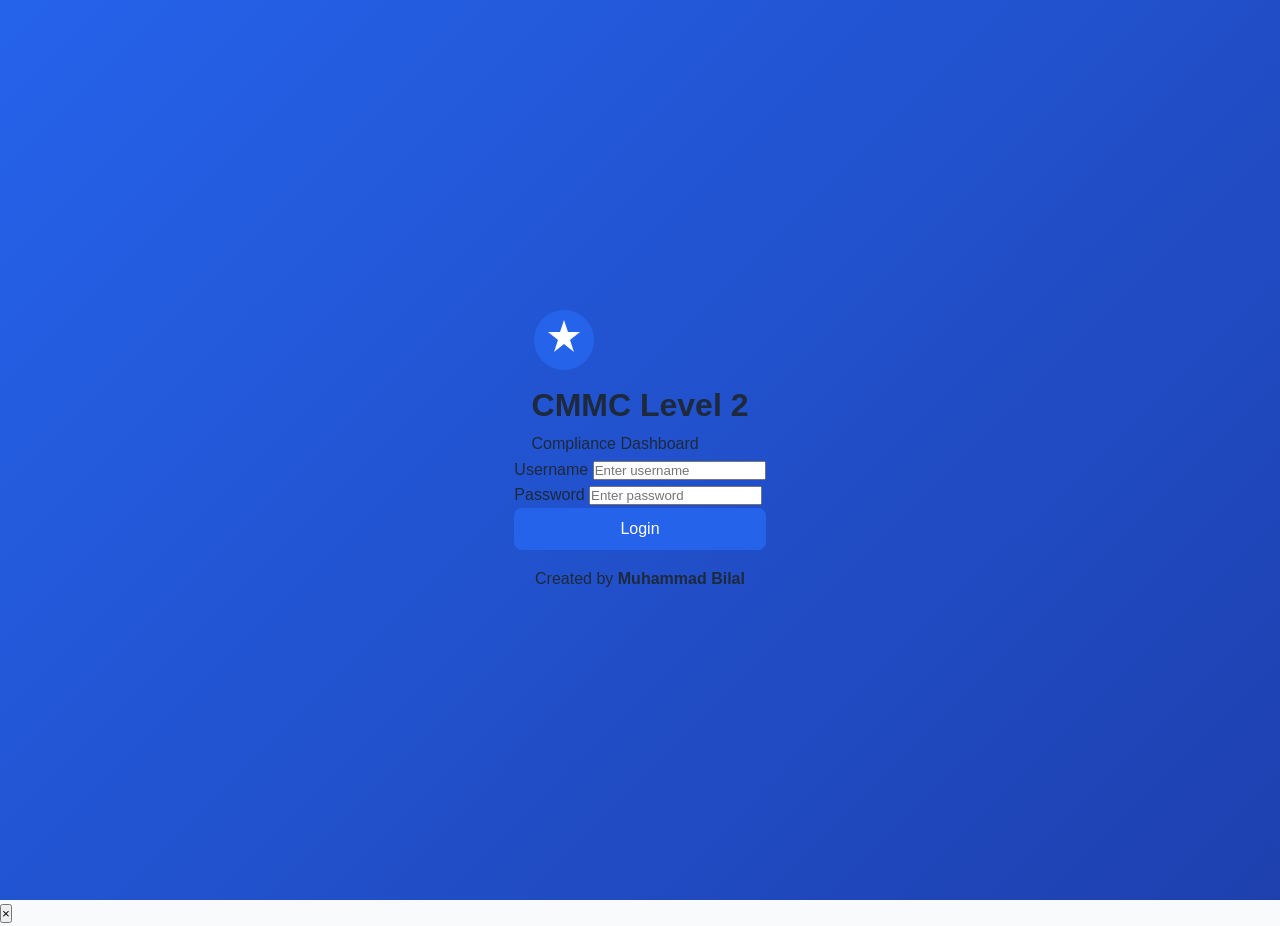
<file: index.html>
<!DOCTYPE html>
<html lang="en">
<head>
    <meta charset="UTF-8">
    <meta name="viewport" content="width=device-width, initial-scale=1.0">
    <title>CMMC Level 2 Compliance Dashboard</title>
    <link rel="stylesheet" href="styles.css">
</head>
<body>
    <!-- Login Page -->
    <div id="login-page" class="login-page">
        <div class="login-container">
            <div class="login-header">
                <div class="logo">
                    <svg width="64" height="64" viewBox="0 0 64 64" fill="none" xmlns="http://www.w3.org/2000/svg">
                        <circle cx="32" cy="32" r="30" fill="#2563eb"/>
                        <path d="M32 12L36 24H48L38 32L42 44L32 36L22 44L26 32L16 24H28L32 12Z" fill="white"/>
                    </svg>
                </div>
                <h1>CMMC Level 2</h1>
                <p class="subtitle">Compliance Dashboard</p>
            </div>
            <form id="login-form" class="login-form">
                <div class="form-group">
                    <label for="username">Username</label>
                    <input type="text" id="username" name="username" required placeholder="Enter username">
                </div>
                <div class="form-group">
                    <label for="password">Password</label>
                    <input type="password" id="password" name="password" required placeholder="Enter password">
                </div>
                <button type="submit" class="btn btn-primary btn-block">Login</button>
                <p id="login-error" class="error-message"></p>
            </form>
            <div class="login-footer">
                <p>Created by <strong>Muhammad Bilal</strong></p>
            </div>
        </div>
    </div>

    <!-- Dashboard -->
    <div id="dashboard" class="dashboard hidden">
        <!-- Sidebar -->
        <aside id="sidebar" class="sidebar">
            <div class="sidebar-header">
                <div class="logo-small">
                    <svg width="40" height="40" viewBox="0 0 64 64" fill="none" xmlns="http://www.w3.org/2000/svg">
                        <circle cx="32" cy="32" r="30" fill="#2563eb"/>
                        <path d="M32 12L36 24H48L38 32L42 44L32 36L22 44L26 32L16 24H28L32 12Z" fill="white"/>
                    </svg>
                </div>
                <div class="sidebar-title">
                    <h2>CMMC L2</h2>
                    <span>Compliance</span>
                </div>
                <button id="sidebar-toggle" class="sidebar-toggle" aria-label="Toggle sidebar">
                    <svg width="24" height="24" viewBox="0 0 24 24" fill="none" stroke="currentColor" stroke-width="2">
                        <line x1="3" y1="12" x2="21" y2="12"></line>
                        <line x1="3" y1="6" x2="21" y2="6"></line>
                        <line x1="3" y1="18" x2="21" y2="18"></line>
                    </svg>
                </button>
            </div>
            
            <nav class="sidebar-nav">
                <div class="nav-section">
                    <span class="nav-section-title">Main</span>
                    <a href="#" class="nav-item active" data-page="overview">
                        <svg width="20" height="20" viewBox="0 0 24 24" fill="none" stroke="currentColor" stroke-width="2">
                            <rect x="3" y="3" width="7" height="7"></rect>
                            <rect x="14" y="3" width="7" height="7"></rect>
                            <rect x="14" y="14" width="7" height="7"></rect>
                            <rect x="3" y="14" width="7" height="7"></rect>
                        </svg>
                        Overview
                    </a>
                    <a href="#" class="nav-item" data-page="all-controls">
                        <svg width="20" height="20" viewBox="0 0 24 24" fill="none" stroke="currentColor" stroke-width="2">
                            <path d="M9 11l3 3L22 4"></path>
                            <path d="M21 12v7a2 2 0 01-2 2H5a2 2 0 01-2-2V5a2 2 0 012-2h11"></path>
                        </svg>
                        All Controls
                    </a>
                    <a href="#" class="nav-item" data-page="toc">
                        <svg width="20" height="20" viewBox="0 0 24 24" fill="none" stroke="currentColor" stroke-width="2">
                            <line x1="8" y1="6" x2="21" y2="6"></line>
                            <line x1="8" y1="12" x2="21" y2="12"></line>
                            <line x1="8" y1="18" x2="21" y2="18"></line>
                            <line x1="3" y1="6" x2="3.01" y2="6"></line>
                            <line x1="3" y1="12" x2="3.01" y2="12"></line>
                            <line x1="3" y1="18" x2="3.01" y2="18"></line>
                        </svg>
                        Table of Contents
                    </a>
                </div>
                
                <div class="nav-section">
                    <span class="nav-section-title">Views</span>
                    <a href="#" class="nav-item" data-page="by-difficulty">
                        <svg width="20" height="20" viewBox="0 0 24 24" fill="none" stroke="currentColor" stroke-width="2">
                            <line x1="18" y1="20" x2="18" y2="10"></line>
                            <line x1="12" y1="20" x2="12" y2="4"></line>
                            <line x1="6" y1="20" x2="6" y2="14"></line>
                        </svg>
                        By Difficulty
                    </a>
                    <a href="#" class="nav-item" data-page="by-category">
                        <svg width="20" height="20" viewBox="0 0 24 24" fill="none" stroke="currentColor" stroke-width="2">
                            <path d="M22 19a2 2 0 01-2 2H4a2 2 0 01-2-2V5a2 2 0 012-2h5l2 3h9a2 2 0 012 2z"></path>
                        </svg>
                        By Category
                    </a>
                    <a href="#" class="nav-item" data-page="detailed-guides">
                        <svg width="20" height="20" viewBox="0 0 24 24" fill="none" stroke="currentColor" stroke-width="2">
                            <path d="M14 2H6a2 2 0 00-2 2v16a2 2 0 002 2h12a2 2 0 002-2V8z"></path>
                            <polyline points="14 2 14 8 20 8"></polyline>
                            <line x1="16" y1="13" x2="8" y2="13"></line>
                            <line x1="16" y1="17" x2="8" y2="17"></line>
                            <polyline points="10 9 9 9 8 9"></polyline>
                        </svg>
                        Detailed Guides
                    </a>
                </div>
                
                <div class="nav-section">
                    <span class="nav-section-title">Reference</span>
                    <a href="#" class="nav-item" data-page="commands">
                        <svg width="20" height="20" viewBox="0 0 24 24" fill="none" stroke="currentColor" stroke-width="2">
                            <polyline points="4 17 10 11 4 5"></polyline>
                            <line x1="12" y1="19" x2="20" y2="19"></line>
                        </svg>
                        Commands
                    </a>
                    <a href="#" class="nav-item" data-page="tools">
                        <svg width="20" height="20" viewBox="0 0 24 24" fill="none" stroke="currentColor" stroke-width="2">
                            <path d="M14.7 6.3a1 1 0 000 1.4l1.6 1.6a1 1 0 001.4 0l3.77-3.77a6 6 0 01-7.94 7.94l-6.91 6.91a2.12 2.12 0 01-3-3l6.91-6.91a6 6 0 017.94-7.94l-3.76 3.76z"></path>
                        </svg>
                        Tools & Resources
                    </a>
                    <a href="#" class="nav-item" data-page="best-practices">
                        <svg width="20" height="20" viewBox="0 0 24 24" fill="none" stroke="currentColor" stroke-width="2">
                            <circle cx="12" cy="12" r="10"></circle>
                            <path d="M9.09 9a3 3 0 015.83 1c0 2-3 3-3 3"></path>
                            <line x1="12" y1="17" x2="12.01" y2="17"></line>
                        </svg>
                        Best Practices
                    </a>
                </div>
                
                <div class="nav-section">
                    <span class="nav-section-title">Account</span>
                    <a href="#" class="nav-item" id="logout-btn">
                        <svg width="20" height="20" viewBox="0 0 24 24" fill="none" stroke="currentColor" stroke-width="2">
                            <path d="M9 21H5a2 2 0 01-2-2V5a2 2 0 012-2h4"></path>
                            <polyline points="16 17 21 12 16 7"></polyline>
                            <line x1="21" y1="12" x2="9" y2="12"></line>
                        </svg>
                        Logout
                    </a>
                </div>
            </nav>
            
            <div class="sidebar-footer">
                <p>Created by <strong>Muhammad Bilal</strong></p>
            </div>
        </aside>

        <!-- Main Content -->
        <main class="main-content">
            <header class="header">
                <button id="mobile-menu-btn" class="mobile-menu-btn" aria-label="Menu">
                    <svg width="24" height="24" viewBox="0 0 24 24" fill="none" stroke="currentColor" stroke-width="2">
                        <line x1="3" y1="12" x2="21" y2="12"></line>
                        <line x1="3" y1="6" x2="21" y2="6"></line>
                        <line x1="3" y1="18" x2="21" y2="18"></line>
                    </svg>
                </button>
                <h1 id="page-title">Overview</h1>
                <div class="header-actions">
                    <div class="progress-indicator">
                        <span class="progress-text" id="header-progress">0% Complete</span>
                        <div class="progress-bar-small">
                            <div class="progress-fill" id="header-progress-bar" style="width: 0%"></div>
                        </div>
                    </div>
                </div>
            </header>

            <div class="content-wrapper">
                <!-- Overview Page -->
                <div id="page-overview" class="page active">
                    <div class="overview-grid">
                        <div class="progress-card card">
                            <h2>Overall Progress</h2>
                            <div class="progress-circle-container">
                                <svg class="progress-circle" viewBox="0 0 120 120">
                                    <circle class="progress-bg" cx="60" cy="60" r="52"/>
                                    <circle class="progress-ring" id="overview-progress-ring" cx="60" cy="60" r="52" stroke-dasharray="326.73" stroke-dashoffset="326.73"/>
                                </svg>
                                <div class="progress-center">
                                    <span class="progress-percentage" id="overview-progress-percent">0%</span>
                                    <span class="progress-label">Complete</span>
                                </div>
                            </div>
                            <div class="progress-stats">
                                <div class="stat">
                                    <span class="stat-value" id="completed-count">0</span>
                                    <span class="stat-label">Completed</span>
                                </div>
                                <div class="stat-divider"></div>
                                <div class="stat">
                                    <span class="stat-value" id="total-count">110</span>
                                    <span class="stat-label">Total Controls</span>
                                </div>
                            </div>
                        </div>

                        <div class="stats-grid">
                            <div class="stat-card card easy">
                                <div class="stat-icon">
                                    <svg width="24" height="24" viewBox="0 0 24 24" fill="none" stroke="currentColor" stroke-width="2">
                                        <polyline points="20 6 9 17 4 12"></polyline>
                                    </svg>
                                </div>
                                <div class="stat-info">
                                    <span class="stat-number" id="easy-count">0</span>
                                    <span class="stat-text">Easy Controls</span>
                                </div>
                            </div>
                            <div class="stat-card card moderate">
                                <div class="stat-icon">
                                    <svg width="24" height="24" viewBox="0 0 24 24" fill="none" stroke="currentColor" stroke-width="2">
                                        <circle cx="12" cy="12" r="10"></circle>
                                        <polyline points="12 6 12 12 16 14"></polyline>
                                    </svg>
                                </div>
                                <div class="stat-info">
                                    <span class="stat-number" id="moderate-count">0</span>
                                    <span class="stat-text">Moderate Controls</span>
                                </div>
                            </div>
                            <div class="stat-card card hard">
                                <div class="stat-icon">
                                    <svg width="24" height="24" viewBox="0 0 24 24" fill="none" stroke="currentColor" stroke-width="2">
                                        <polygon points="12 2 15.09 8.26 22 9.27 17 14.14 18.18 21.02 12 17.77 5.82 21.02 7 14.14 2 9.27 8.91 8.26 12 2"></polygon>
                                    </svg>
                                </div>
                                <div class="stat-info">
                                    <span class="stat-number" id="hard-count">0</span>
                                    <span class="stat-text">Hard Controls</span>
                                </div>
                            </div>
                        </div>
                    </div>

                    <div class="getting-started card">
                        <h2>Getting Started</h2>
                        <div class="steps-grid">
                            <div class="step">
                                <div class="step-number">1</div>
                                <h3>Review Controls</h3>
                                <p>Start by reviewing all 110 CMMC controls to understand what's required for compliance.</p>
                            </div>
                            <div class="step">
                                <div class="step-number">2</div>
                                <h3>Prioritize by Difficulty</h3>
                                <p>Begin with Easy controls to build momentum, then tackle Moderate and Hard ones.</p>
                            </div>
                            <div class="step">
                                <div class="step-number">3</div>
                                <h3>Follow Implementation Guides</h3>
                                <p>Use our step-by-step guides and commands to implement each control properly.</p>
                            </div>
                            <div class="step">
                                <div class="step-number">4</div>
                                <h3>Track Your Progress</h3>
                                <p>Mark controls as complete and watch your progress grow toward full compliance.</p>
                            </div>
                        </div>
                    </div>

                    <div class="domains-overview card">
                        <h2>Control Domains</h2>
                        <div class="domains-grid" id="domains-grid">
                            <!-- Populated by JavaScript -->
                        </div>
                    </div>
                </div>

                <!-- All Controls Page -->
                <div id="page-all-controls" class="page">
                    <div class="controls-header">
                        <div class="filters">
                            <div class="filter-group">
                                <label for="difficulty-filter">Difficulty</label>
                                <select id="difficulty-filter" class="filter-select">
                                    <option value="all">All Difficulties</option>
                                    <option value="Easy">Easy</option>
                                    <option value="Moderate">Moderate</option>
                                    <option value="Hard">Hard</option>
                                </select>
                            </div>
                            <div class="filter-group">
                                <label for="category-filter">Category</label>
                                <select id="category-filter" class="filter-select">
                                    <option value="all">All Categories</option>
                                    <option value="Active Directory">Active Directory</option>
                                    <option value="Network">Network</option>
                                    <option value="Physical">Physical</option>
                                    <option value="Mobile">Mobile</option>
                                    <option value="Policy">Policy</option>
                                </select>
                            </div>
                        </div>
                        <div class="results-count">
                            <span id="controls-count">0</span> controls found
                        </div>
                    </div>
                    <div class="controls-list" id="all-controls-list">
                        <!-- Populated by JavaScript -->
                    </div>
                </div>

                <!-- Table of Contents Page -->
                <div id="page-toc" class="page">
                    <div class="toc-grid" id="toc-grid">
                        <!-- Populated by JavaScript -->
                    </div>
                </div>

                <!-- By Difficulty Page -->
                <div id="page-by-difficulty" class="page">
                    <div class="difficulty-sections">
                        <div class="difficulty-section" id="easy-section">
                            <h2 class="difficulty-title easy">
                                <span class="difficulty-badge easy">Easy</span>
                                <span class="section-count" id="easy-section-count">0</span> controls
                            </h2>
                            <div class="controls-list" id="easy-controls-list"></div>
                        </div>
                        <div class="difficulty-section" id="moderate-section">
                            <h2 class="difficulty-title moderate">
                                <span class="difficulty-badge moderate">Moderate</span>
                                <span class="section-count" id="moderate-section-count">0</span> controls
                            </h2>
                            <div class="controls-list" id="moderate-controls-list"></div>
                        </div>
                        <div class="difficulty-section" id="hard-section">
                            <h2 class="difficulty-title hard">
                                <span class="difficulty-badge hard">Hard</span>
                                <span class="section-count" id="hard-section-count">0</span> controls
                            </h2>
                            <div class="controls-list" id="hard-controls-list"></div>
                        </div>
                    </div>
                </div>

                <!-- By Category Page -->
                <div id="page-by-category" class="page">
                    <div class="category-sections" id="category-sections">
                        <!-- Populated by JavaScript -->
                    </div>
                </div>

                <!-- Detailed Guides Page -->
                <div id="page-detailed-guides" class="page">
                    <div class="guides-intro card">
                        <h2>Implementation Guide Structure</h2>
                        <p>Each CMMC control includes comprehensive implementation details to help you achieve compliance. Here's what you'll find for each control:</p>
                        <div class="guide-features">
                            <div class="feature">
                                <svg width="24" height="24" viewBox="0 0 24 24" fill="none" stroke="currentColor" stroke-width="2">
                                    <circle cx="12" cy="12" r="10"></circle>
                                    <path d="M9.09 9a3 3 0 015.83 1c0 2-3 3-3 3"></path>
                                </svg>
                                <h3>Why It Matters</h3>
                                <p>Understanding the security rationale behind each control</p>
                            </div>
                            <div class="feature">
                                <svg width="24" height="24" viewBox="0 0 24 24" fill="none" stroke="currentColor" stroke-width="2">
                                    <path d="M9 11l3 3L22 4"></path>
                                    <path d="M21 12v7a2 2 0 01-2 2H5a2 2 0 01-2-2V5a2 2 0 012-2h11"></path>
                                </svg>
                                <h3>What to Implement</h3>
                                <p>Clear checklist of required actions</p>
                            </div>
                            <div class="feature">
                                <svg width="24" height="24" viewBox="0 0 24 24" fill="none" stroke="currentColor" stroke-width="2">
                                    <polyline points="22 12 18 12 15 21 9 3 6 12 2 12"></polyline>
                                </svg>
                                <h3>Step-by-Step Instructions</h3>
                                <p>Detailed walkthrough with screenshots and commands</p>
                            </div>
                            <div class="feature">
                                <svg width="24" height="24" viewBox="0 0 24 24" fill="none" stroke="currentColor" stroke-width="2">
                                    <path d="M14.7 6.3a1 1 0 000 1.4l1.6 1.6a1 1 0 001.4 0l3.77-3.77a6 6 0 01-7.94 7.94l-6.91 6.91a2.12 2.12 0 01-3-3l6.91-6.91a6 6 0 017.94-7.94l-3.76 3.76z"></path>
                                </svg>
                                <h3>Tools & Resources</h3>
                                <p>Recommended tools with pricing information</p>
                            </div>
                        </div>
                    </div>
                    
                    <div class="sample-guide card">
                        <h2>Sample Control: AC.L2-3.1.1</h2>
                        <div class="control-detail-sample">
                            <div class="control-header-sample">
                                <h3>Limit system access to authorized users</h3>
                                <div class="badges-sample">
                                    <span class="badge difficulty-badge moderate">Moderate</span>
                                    <span class="badge category-badge">Active Directory</span>
                                </div>
                            </div>
                            <div class="control-body-sample">
                                <div class="detail-section">
                                    <h4>Description</h4>
                                    <p>Only people who should have access can log in to your systems.</p>
                                </div>
                                <div class="detail-section">
                                    <h4>Why It Matters</h4>
                                    <p>If anyone can log in, hackers can access your data.</p>
                                </div>
                                <div class="detail-section">
                                    <h4>What to Implement</h4>
                                    <ul>
                                        <li>Create a list of authorized users</li>
                                        <li>Create user accounts for each authorized person</li>
                                        <li>Set strong passwords</li>
                                        <li>Remove inactive accounts</li>
                                        <li>Document everything</li>
                                    </ul>
                                </div>
                                <div class="detail-section">
                                    <h4>Estimated Time</h4>
                                    <p>2-4 hours initial setup</p>
                                </div>
                            </div>
                        </div>
                        <p class="note">Click on any control in "All Controls" to see the full implementation guide.</p>
                    </div>
                </div>

                <!-- Commands Page -->
                <div id="page-commands" class="page">
                    <div class="commands-tabs">
                        <button class="tab-btn active" data-tab="windows">Windows</button>
                        <button class="tab-btn" data-tab="linux">Linux</button>
                        <button class="tab-btn" data-tab="macos">macOS</button>
                    </div>
                    
                    <div class="tab-content active" id="windows-content">
                        <div class="command-category">
                            <h3>User Account Management</h3>
                            <div class="command-block">
                                <div class="command-header">
                                    <span>Create a new user account</span>
                                    <button class="copy-btn" data-copy="net user username password /add">Copy</button>
                                </div>
                                <pre><code>net user username password /add</code></pre>
                            </div>
                            <div class="command-block">
                                <div class="command-header">
                                    <span>Add user to a group</span>
                                    <button class="copy-btn" data-copy="net localgroup groupname username /add">Copy</button>
                                </div>
                                <pre><code>net localgroup groupname username /add</code></pre>
                            </div>
                            <div class="command-block">
                                <div class="command-header">
                                    <span>Delete a user account</span>
                                    <button class="copy-btn" data-copy="net user username /delete">Copy</button>
                                </div>
                                <pre><code>net user username /delete</code></pre>
                            </div>
                            <div class="command-block">
                                <div class="command-header">
                                    <span>List all user accounts</span>
                                    <button class="copy-btn" data-copy="net user">Copy</button>
                                </div>
                                <pre><code>net user</code></pre>
                            </div>
                        </div>
                        
                        <div class="command-category">
                            <h3>Account Lockout Policy</h3>
                            <div class="command-block">
                                <div class="command-header">
                                    <span>View current account policies</span>
                                    <button class="copy-btn" data-copy="net accounts">Copy</button>
                                </div>
                                <pre><code>net accounts</code></pre>
                            </div>
                            <div class="command-block">
                                <div class="command-header">
                                    <span>Set lockout threshold (5 failed attempts)</span>
                                    <button class="copy-btn" data-copy="net accounts /lockoutthreshold:5">Copy</button>
                                </div>
                                <pre><code>net accounts /lockoutthreshold:5</code></pre>
                            </div>
                            <div class="command-block">
                                <div class="command-header">
                                    <span>Set lockout duration (30 minutes)</span>
                                    <button class="copy-btn" data-copy="net accounts /lockoutduration:30">Copy</button>
                                </div>
                                <pre><code>net accounts /lockoutduration:30</code></pre>
                            </div>
                        </div>
                        
                        <div class="command-category">
                            <h3>Password Policy</h3>
                            <div class="command-block">
                                <div class="command-header">
                                    <span>Set minimum password length</span>
                                    <button class="copy-btn" data-copy="net accounts /minpwlen:14">Copy</button>
                                </div>
                                <pre><code>net accounts /minpwlen:14</code></pre>
                            </div>
                            <div class="command-block">
                                <div class="command-header">
                                    <span>Set maximum password age (90 days)</span>
                                    <button class="copy-btn" data-copy="net accounts /maxpwage:90">Copy</button>
                                </div>
                                <pre><code>net accounts /maxpwage:90</code></pre>
                            </div>
                            <div class="command-block">
                                <div class="command-header">
                                    <span>Enforce password history (last 24 passwords)</span>
                                    <button class="copy-btn" data-copy="net accounts /uniquepw:24">Copy</button>
                                </div>
                                <pre><code>net accounts /uniquepw:24</code></pre>
                            </div>
                        </div>
                        
                        <div class="command-category">
                            <h3>Firewall Management</h3>
                            <div class="command-block">
                                <div class="command-header">
                                    <span>Show firewall status</span>
                                    <button class="copy-btn" data-copy="netsh advfirewall show allprofiles">Copy</button>
                                </div>
                                <pre><code>netsh advfirewall show allprofiles</code></pre>
                            </div>
                            <div class="command-block">
                                <div class="command-header">
                                    <span>Turn on firewall</span>
                                    <button class="copy-btn" data-copy="netsh advfirewall set allprofiles state on">Copy</button>
                                </div>
                                <pre><code>netsh advfirewall set allprofiles state on</code></pre>
                            </div>
                            <div class="command-block">
                                <div class="command-header">
                                    <span>Add firewall rule to allow a program</span>
                                    <button class="copy-btn" data-copy="netsh advfirewall firewall add rule name=&quot;Program Name&quot; dir=in action=allow program=&quot;C:\path\to\program.exe&quot; enable=yes">Copy</button>
                                </div>
                                <pre><code>netsh advfirewall firewall add rule name="Program Name" dir=in action=allow program="C:\path\to\program.exe" enable=yes</code></pre>
                            </div>
                        </div>
                        
                        <div class="command-category">
                            <h3>Audit Logging</h3>
                            <div class="command-block">
                                <div class="command-header">
                                    <span>View audit policy</span>
                                    <button class="copy-btn" data-copy="auditpol /get /category:*">Copy</button>
                                </div>
                                <pre><code>auditpol /get /category:*</code></pre>
                            </div>
                            <div class="command-block">
                                <div class="command-header">
                                    <span>Enable logon auditing</span>
                                    <button class="copy-btn" data-copy="auditpol /set /subcategory:&quot;Logon&quot; /success:enable /failure:enable">Copy</button>
                                </div>
                                <pre><code>auditpol /set /subcategory:"Logon" /success:enable /failure:enable</code></pre>
                            </div>
                            <div class="command-block">
                                <div class="command-header">
                                    <span>Export audit policy</span>
                                    <button class="copy-btn" data-copy="auditpol /get /category:* &gt; audit_policy.txt">Copy</button>
                                </div>
                                <pre><code>auditpol /get /category:* &gt; audit_policy.txt</code></pre>
                            </div>
                        </div>
                    </div>
                    
                    <div class="tab-content" id="linux-content">
                        <div class="command-category">
                            <h3>User Account Management</h3>
                            <div class="command-block">
                                <div class="command-header">
                                    <span>Create a new user</span>
                                    <button class="copy-btn" data-copy="sudo useradd -m username">Copy</button>
                                </div>
                                <pre><code>sudo useradd -m username</code></pre>
                            </div>
                            <div class="command-block">
                                <div class="command-header">
                                    <span>Set user password</span>
                                    <button class="copy-btn" data-copy="sudo passwd username">Copy</button>
                                </div>
                                <pre><code>sudo passwd username</code></pre>
                            </div>
                            <div class="command-block">
                                <div class="command-header">
                                    <span>Add user to a group</span>
                                    <button class="copy-btn" data-copy="sudo usermod -aG groupname username">Copy</button>
                                </div>
                                <pre><code>sudo usermod -aG groupname username</code></pre>
                            </div>
                            <div class="command-block">
                                <div class="command-header">
                                    <span>Delete a user account</span>
                                    <button class="copy-btn" data-copy="sudo userdel -r username">Copy</button>
                                </div>
                                <pre><code>sudo userdel -r username</code></pre>
                            </div>
                            <div class="command-block">
                                <div class="command-header">
                                    <span>List all users</span>
                                    <button class="copy-btn" data-copy="cat /etc/passwd">Copy</button>
                                </div>
                                <pre><code>cat /etc/passwd</code></pre>
                            </div>
                        </div>
                        
                        <div class="command-category">
                            <h3>Password Policy</h3>
                            <div class="command-block">
                                <div class="command-header">
                                    <span>Set password expiration</span>
                                    <button class="copy-btn" data-copy="sudo chage -M 90 -m 7 -W 14 username">Copy</button>
                                </div>
                                <pre><code>sudo chage -M 90 -m 7 -W 14 username</code></pre>
                            </div>
                            <div class="command-block">
                                <div class="command-header">
                                    <span>View password policy for user</span>
                                    <button class="copy-btn" data-copy="chage -l username">Copy</button>
                                </div>
                                <pre><code>chage -l username</code></pre>
                            </div>
                            <div class="command-block">
                                <div class="command-header">
                                    <span>Configure PAM for password quality</span>
                                    <button class="copy-btn" data-copy="sudo nano /etc/pam.d/common-password">Copy</button>
                                </div>
                                <pre><code>sudo nano /etc/pam.d/common-password</code></pre>
                            </div>
                        </div>
                        
                        <div class="command-category">
                            <h3>SSH Configuration</h3>
                            <div class="command-block">
                                <div class="command-header">
                                    <span>Edit SSH configuration</span>
                                    <button class="copy-btn" data-copy="sudo nano /etc/ssh/sshd_config">Copy</button>
                                </div>
                                <pre><code>sudo nano /etc/ssh/sshd_config</code></pre>
                            </div>
                            <div class="command-block">
                                <div class="command-header">
                                    <span>Restart SSH service</span>
                                    <button class="copy-btn" data-copy="sudo systemctl restart sshd">Copy</button>
                                </div>
                                <pre><code>sudo systemctl restart sshd</code></pre>
                            </div>
                            <div class="command-block">
                                <div class="command-header">
                                    <span>Check SSH status</span>
                                    <button class="copy-btn" data-copy="sudo systemctl status sshd">Copy</button>
                                </div>
                                <pre><code>sudo systemctl status sshd</code></pre>
                            </div>
                        </div>
                        
                        <div class="command-category">
                            <h3>Firewall Management (UFW)</h3>
                            <div class="command-block">
                                <div class="command-header">
                                    <span>Enable UFW firewall</span>
                                    <button class="copy-btn" data-copy="sudo ufw enable">Copy</button>
                                </div>
                                <pre><code>sudo ufw enable</code></pre>
                            </div>
                            <div class="command-block">
                                <div class="command-header">
                                    <span>Allow SSH connections</span>
                                    <button class="copy-btn" data-copy="sudo ufw allow ssh">Copy</button>
                                </div>
                                <pre><code>sudo ufw allow ssh</code></pre>
                            </div>
                            <div class="command-block">
                                <div class="command-header">
                                    <span>Allow specific port</span>
                                    <button class="copy-btn" data-copy="sudo ufw allow 443/tcp">Copy</button>
                                </div>
                                <pre><code>sudo ufw allow 443/tcp</code></pre>
                            </div>
                            <div class="command-block">
                                <div class="command-header">
                                    <span>Check firewall status</span>
                                    <button class="copy-btn" data-copy="sudo ufw status verbose">Copy</button>
                                </div>
                                <pre><code>sudo ufw status verbose</code></pre>
                            </div>
                        </div>
                        
                        <div class="command-category">
                            <h3>Audit Logging</h3>
                            <div class="command-block">
                                <div class="command-header">
                                    <span>View authentication logs</span>
                                    <button class="copy-btn" data-copy="grep &quot;Failed password&quot; /var/log/auth.log">Copy</button>
                                </div>
                                <pre><code>grep "Failed password" /var/log/auth.log</code></pre>
                            </div>
                            <div class="command-block">
                                <div class="command-header">
                                    <span>View successful logins</span>
                                    <button class="copy-btn" data-copy="grep &quot;Accepted&quot; /var/log/auth.log">Copy</button>
                                </div>
                                <pre><code>grep "Accepted" /var/log/auth.log</code></pre>
                            </div>
                            <div class="command-block">
                                <div class="command-header">
                                    <span>Monitor auth log in real-time</span>
                                    <button class="copy-btn" data-copy="tail -f /var/log/auth.log">Copy</button>
                                </div>
                                <pre><code>tail -f /var/log/auth.log</code></pre>
                            </div>
                        </div>
                    </div>
                    
                    <div class="tab-content" id="macos-content">
                        <div class="command-category">
                            <h3>User Account Management</h3>
                            <div class="command-block">
                                <div class="command-header">
                                    <span>Create a new user</span>
                                    <button class="copy-btn" data-copy="dscl . -create /Users/username">Copy</button>
                                </div>
                                <pre><code>dscl . -create /Users/username</code></pre>
                            </div>
                            <div class="command-block">
                                <div class="command-header">
                                    <span>Set user password</span>
                                    <button class="copy-btn" data-copy="dscl . -passwd /Users/username password">Copy</button>
                                </div>
                                <pre><code>dscl . -passwd /Users/username password</code></pre>
                            </div>
                            <div class="command-block">
                                <div class="command-header">
                                    <span>Add user to admin group</span>
                                    <button class="copy-btn" data-copy="dseditgroup -o edit -a username -t user admin">Copy</button>
                                </div>
                                <pre><code>dseditgroup -o edit -a username -t user admin</code></pre>
                            </div>
                            <div class="command-block">
                                <div class="command-header">
                                    <span>Delete a user account</span>
                                    <button class="copy-btn" data-copy="dscl . -delete /Users/username">Copy</button>
                                </div>
                                <pre><code>dscl . -delete /Users/username</code></pre>
                            </div>
                            <div class="command-block">
                                <div class="command-header">
                                    <span>List all users</span>
                                    <button class="copy-btn" data-copy="dscl . -list /Users">Copy</button>
                                </div>
                                <pre><code>dscl . -list /Users</code></pre>
                            </div>
                        </div>
                        
                        <div class="command-category">
                            <h3>Firewall Management</h3>
                            <div class="command-block">
                                <div class="command-header">
                                    <span>Enable firewall</span>
                                    <button class="copy-btn" data-copy="sudo defaults write /Library/Preferences/com.apple.alf globalstate -int 1">Copy</button>
                                </div>
                                <pre><code>sudo defaults write /Library/Preferences/com.apple.alf globalstate -int 1</code></pre>
                            </div>
                            <div class="command-block">
                                <div class="command-header">
                                    <span>Disable firewall</span>
                                    <button class="copy-btn" data-copy="sudo defaults write /Library/Preferences/com.apple.alf globalstate -int 0">Copy</button>
                                </div>
                                <pre><code>sudo defaults write /Library/Preferences/com.apple.alf globalstate -int 0</code></pre>
                            </div>
                            <div class="command-block">
                                <div class="command-header">
                                    <span>Add application to firewall</span>
                                    <button class="copy-btn" data-copy="sudo /usr/libexec/ApplicationFirewall/socketfilterapp --add /Applications/App.app">Copy</button>
                                </div>
                                <pre><code>sudo /usr/libexec/ApplicationFirewall/socketfilterapp --add /Applications/App.app</code></pre>
                            </div>
                            <div class="command-block">
                                <div class="command-header">
                                    <span>Check firewall status</span>
                                    <button class="copy-btn" data-copy="sudo /usr/libexec/ApplicationFirewall/socketfilterapp --getglobalstate">Copy</button>
                                </div>
                                <pre><code>sudo /usr/libexec/ApplicationFirewall/socketfilterapp --getglobalstate</code></pre>
                            </div>
                        </div>
                        
                        <div class="command-category">
                            <h3>System Logging</h3>
                            <div class="command-block">
                                <div class="command-header">
                                    <span>Stream system logs</span>
                                    <button class="copy-btn" data-copy="log stream --predicate 'eventMessage contains &quot;error&quot;'">Copy</button>
                                </div>
                                <pre><code>log stream --predicate 'eventMessage contains "error"'</code></pre>
                            </div>
                            <div class="command-block">
                                <div class="command-header">
                                    <span>View login events</span>
                                    <button class="copy-btn" data-copy="log show --predicate 'eventMessage contains &quot;login&quot;' --last 1h">Copy</button>
                                </div>
                                <pre><code>log show --predicate 'eventMessage contains "login"' --last 1h</code></pre>
                            </div>
                        </div>
                        
                        <div class="command-category">
                            <h3>Security Settings</h3>
                            <div class="command-block">
                                <div class="command-header">
                                    <span>Enable FileVault encryption</span>
                                    <button class="copy-btn" data-copy="sudo fdesetup enable">Copy</button>
                                </div>
                                <pre><code>sudo fdesetup enable</code></pre>
                            </div>
                            <div class="command-block">
                                <div class="command-header">
                                    <span>Check FileVault status</span>
                                    <button class="copy-btn" data-copy="sudo fdesetup status">Copy</button>
                                </div>
                                <pre><code>sudo fdesetup status</code></pre>
                            </div>
                            <div class="command-block">
                                <div class="command-header">
                                    <span>Require password immediately after sleep</span>
                                    <button class="copy-btn" data-copy="defaults write com.apple.screensaver askForPassword -int 1">Copy</button>
                                </div>
                                <pre><code>defaults write com.apple.screensaver askForPassword -int 1</code></pre>
                            </div>
                        </div>
                    </div>
                </div>

                <!-- Tools & Resources Page -->
                <div id="page-tools" class="page">
                    <div class="tools-grid" id="tools-grid">
                        <!-- Populated by JavaScript -->
                    </div>
                </div>

                <!-- Best Practices Page -->
                <div id="page-best-practices" class="page">
                    <div class="best-practices-content">
                        <div class="bp-section card">
                            <h2>General Best Practices</h2>
                            <ul class="bp-list">
                                <li>
                                    <svg width="20" height="20" viewBox="0 0 24 24" fill="none" stroke="currentColor" stroke-width="2">
                                        <polyline points="20 6 9 17 4 12"></polyline>
                                    </svg>
                                    <div>
                                        <strong>Document Everything</strong>
                                        <p>Keep detailed records of all security policies, procedures, and implementations.</p>
                                    </div>
                                </li>
                                <li>
                                    <svg width="20" height="20" viewBox="0 0 24 24" fill="none" stroke="currentColor" stroke-width="2">
                                        <polyline points="20 6 9 17 4 12"></polyline>
                                    </svg>
                                    <div>
                                        <strong>Regular Training</strong>
                                        <p>Conduct security awareness training for all employees at least annually.</p>
                                    </div>
                                </li>
                                <li>
                                    <svg width="20" height="20" viewBox="0 0 24 24" fill="none" stroke="currentColor" stroke-width="2">
                                        <polyline points="20 6 9 17 4 12"></polyline>
                                    </svg>
                                    <div>
                                        <strong>Least Privilege</strong>
                                        <p>Grant users only the minimum access necessary to perform their job functions.</p>
                                    </div>
                                </li>
                                <li>
                                    <svg width="20" height="20" viewBox="0 0 24 24" fill="none" stroke="currentColor" stroke-width="2">
                                        <polyline points="20 6 9 17 4 12"></polyline>
                                    </svg>
                                    <div>
                                        <strong>Regular Audits</strong>
                                        <p>Perform quarterly audits of user accounts, access rights, and security configurations.</p>
                                    </div>
                                </li>
                                <li>
                                    <svg width="20" height="20" viewBox="0 0 24 24" fill="none" stroke="currentColor" stroke-width="2">
                                        <polyline points="20 6 9 17 4 12"></polyline>
                                    </svg>
                                    <div>
                                        <strong>Incident Response Plan</strong>
                                        <p>Maintain an up-to-date incident response plan and test it regularly.</p>
                                    </div>
                                </li>
                                <li>
                                    <svg width="20" height="20" viewBox="0 0 24 24" fill="none" stroke="currentColor" stroke-width="2">
                                        <polyline points="20 6 9 17 4 12"></polyline>
                                    </svg>
                                    <div>
                                        <strong>Backup Strategy</strong>
                                        <p>Implement the 3-2-1 backup rule: 3 copies, 2 different media, 1 offsite.</p>
                                    </div>
                                </li>
                            </ul>
                        </div>

                        <div class="bp-section card">
                            <h2>Common Mistakes to Avoid</h2>
                            <ul class="bp-list mistakes">
                                <li>
                                    <svg width="20" height="20" viewBox="0 0 24 24" fill="none" stroke="currentColor" stroke-width="2">
                                        <circle cx="12" cy="12" r="10"></circle>
                                        <line x1="12" y1="8" x2="12" y2="12"></line>
                                        <line x1="12" y1="16" x2="12.01" y2="16"></line>
                                    </svg>
                                    <div>
                                        <strong>Shared Accounts</strong>
                                        <p>Never use shared or generic accounts. Each user must have their own unique account.</p>
                                    </div>
                                </li>
                                <li>
                                    <svg width="20" height="20" viewBox="0 0 24 24" fill="none" stroke="currentColor" stroke-width="2">
                                        <circle cx="12" cy="12" r="10"></circle>
                                        <line x1="12" y1="8" x2="12" y2="12"></line>
                                        <line x1="12" y1="16" x2="12.01" y2="16"></line>
                                    </svg>
                                    <div>
                                        <strong>Weak Passwords</strong>
                                        <p>Avoid simple passwords. Enforce complexity requirements and regular changes.</p>
                                    </div>
                                </li>
                                <li>
                                    <svg width="20" height="20" viewBox="0 0 24 24" fill="none" stroke="currentColor" stroke-width="2">
                                        <circle cx="12" cy="12" r="10"></circle>
                                        <line x1="12" y1="8" x2="12" y2="12"></line>
                                        <line x1="12" y1="16" x2="12.01" y2="16"></line>
                                    </svg>
                                    <div>
                                        <strong>Orphaned Accounts</strong>
                                        <p>Failing to disable accounts when employees leave creates security vulnerabilities.</p>
                                    </div>
                                </li>
                                <li>
                                    <svg width="20" height="20" viewBox="0 0 24 24" fill="none" stroke="currentColor" stroke-width="2">
                                        <circle cx="12" cy="12" r="10"></circle>
                                        <line x1="12" y1="8" x2="12" y2="12"></line>
                                        <line x1="12" y1="16" x2="12.01" y2="16"></line>
                                    </svg>
                                    <div>
                                        <strong>Unpatched Systems</strong>
                                        <p>Neglecting to apply security updates leaves systems vulnerable to known exploits.</p>
                                    </div>
                                </li>
                                <li>
                                    <svg width="20" height="20" viewBox="0 0 24 24" fill="none" stroke="currentColor" stroke-width="2">
                                        <circle cx="12" cy="12" r="10"></circle>
                                        <line x1="12" y1="8" x2="12" y2="12"></line>
                                        <line x1="12" y1="16" x2="12.01" y2="16"></line>
                                    </svg>
                                    <div>
                                        <strong>No Multi-Factor Authentication</strong>
                                        <p>Relying solely on passwords is insufficient. Enable MFA wherever possible.</p>
                                    </div>
                                </li>
                            </ul>
                        </div>

                        <div class="bp-section card">
                            <h2>Implementation Tips</h2>
                            <div class="tips-grid">
                                <div class="tip">
                                    <div class="tip-icon">💡</div>
                                    <h3>Start Small</h3>
                                    <p>Begin with Easy controls to build confidence and momentum before tackling more complex requirements.</p>
                                </div>
                                <div class="tip">
                                    <div class="tip-icon">📋</div>
                                    <h3>Use Templates</h3>
                                    <p>Leverage policy templates and checklists to speed up documentation and ensure consistency.</p>
                                </div>
                                <div class="tip">
                                    <div class="tip-icon">🔄</div>
                                    <h3>Automate Where Possible</h3>
                                    <p>Use scripts and automation tools to enforce policies consistently across all systems.</p>
                                </div>
                                <div class="tip">
                                    <div class="tip-icon">👥</div>
                                    <h3>Get Leadership Buy-in</h3>
                                    <p>Ensure management understands the importance of compliance and supports necessary investments.</p>
                                </div>
                            </div>
                        </div>

                        <div class="bp-section card">
                            <h2>Critical Controls Priority List</h2>
                            <p class="bp-intro">These controls should be implemented first as they provide the highest security impact:</p>
                            <ol class="priority-list">
                                <li>
                                    <span class="priority-number">1</span>
                                    <div>
                                        <strong>AC.L2-3.1.1</strong> - Limit system access to authorized users
                                    </div>
                                </li>
                                <li>
                                    <span class="priority-number">2</span>
                                    <div>
                                        <strong>IA.L2-3.5.1</strong> - Identify authenticators (Multi-Factor Authentication)
                                    </div>
                                </li>
                                <li>
                                    <span class="priority-number">3</span>
                                    <div>
                                        <strong>AC.L2-3.1.5</strong> - Enforce account lockout after failed login attempts
                                    </div>
                                </li>
                                <li>
                                    <span class="priority-number">4</span>
                                    <div>
                                        <strong>AU.L2-3.3.1</strong> - Create and protect audit logs
                                    </div>
                                </li>
                                <li>
                                    <span class="priority-number">5</span>
                                    <div>
                                        <strong>SC.L2-3.13.1</strong> - Encrypt data in transit
                                    </div>
                                </li>
                                <li>
                                    <span class="priority-number">6</span>
                                    <div>
                                        <strong>MP.L2-3.8.2</strong> - Encrypt data at rest
                                    </div>
                                </li>
                                <li>
                                    <span class="priority-number">7</span>
                                    <div>
                                        <strong>SI.L2-3.11.1</strong> - Install and update antivirus software
                                    </div>
                                </li>
                                <li>
                                    <span class="priority-number">8</span>
                                    <div>
                                        <strong>CM.L2-3.4.1</strong> - Maintain baseline configuration
                                    </div>
                                </li>
                            </ol>
                        </div>
                    </div>
                </div>
            </div>
        </main>
    </div>

    <!-- Toast Notification -->
    <div id="toast" class="toast">
        <span class="toast-message"></span>
    </div>

    <!-- Modal for Control Details -->
    <div id="control-modal" class="modal">
        <div class="modal-overlay"></div>
        <div class="modal-content">
            <button class="modal-close" aria-label="Close">&times;</button>
            <div class="modal-body" id="modal-body">
                <!-- Populated by JavaScript -->
            </div>
        </div>
    </div>

    <script src="app.js"></script>
</body>
</html>
</file>
<file: styles.css>
* {
    margin: 0;
    padding: 0;
    box-sizing: border-box;
}

body {
    font-family: 'Inter', -apple-system, BlinkMacSystemFont, 'Segoe UI', Roboto, sans-serif;
    background-color: #f8fafc;
    color: #1e293b;
    line-height: 1.6;
}

/* Login Styles */
.login-container {
    min-height: 100vh;
    display: flex;
    flex-direction: column;
    justify-content: center;
    align-items: center;
    background: linear-gradient(135deg, #2563eb 0%, #1e40af 100%);
    padding: 2rem;
}

.login-box {
    background: white;
    padding: 3rem;
    border-radius: 12px;
    box-shadow: 0 20px 25px -5px rgba(0, 0, 0, 0.1), 0 10px 10px -5px rgba(0, 0, 0, 0.04);
    width: 100%;
    max-width: 400px;
    text-align: center;
}

.login-box h1 {
    color: #1e293b;
    margin-bottom: 1rem;
    font-size: 1.875rem;
    font-weight: 700;
}

.login-box p {
    color: #64748b;
    margin-bottom: 2rem;
    font-size: 1rem;
}

.input-group {
    margin-bottom: 1.5rem;
    text-align: left;
}

.input-group label {
    display: block;
    margin-bottom: 0.5rem;
    font-weight: 500;
    color: #1e293b;
}

.input-group input {
    width: 100%;
    padding: 0.75rem 1rem;
    border: 2px solid #e2e8f0;
    border-radius: 8px;
    font-size: 1rem;
    transition: border-color 0.2s ease;
}

.input-group input:focus {
    outline: none;
    border-color: #2563eb;
    box-shadow: 0 0 0 3px rgba(37, 99, 235, 0.1);
}

.btn {
    display: inline-flex;
    align-items: center;
    justify-content: center;
    padding: 0.75rem 1.5rem;
    border: none;
    border-radius: 8px;
    font-size: 1rem;
    font-weight: 500;
    cursor: pointer;
    transition: all 0.2s ease;
    text-decoration: none;
}

.btn-primary {
    background-color: #2563eb;
    color: white;
    width: 100%;
}

.btn-primary:hover {
    background-color: #1e40af;
}

.btn-secondary {
    background-color: #64748b;
    color: white;
}

.btn-secondary:hover {
    background-color: #475569;
}

.error-message {
    color: #ef4444;
    margin-top: 1rem;
    font-size: 0.875rem;
}

.footer {
    margin-top: auto;
    padding-top: 2rem;
    color: rgba(255, 255, 255, 0.8);
    text-align: center;
    font-size: 0.875rem;
}

/* Dashboard Styles */
.dashboard-container {
    display: flex;
    min-height: 100vh;
}

/* Sidebar Styles */
.sidebar {
    width: 280px;
    background: white;
    border-right: 1px solid #e2e8f0;
    padding: 1.5rem;
    position: fixed;
    height: 100vh;
    overflow-y: auto;
}

.sidebar-header h2 {
    color: #2563eb;
    margin-bottom: 2rem;
    font-size: 1.25rem;
    font-weight: 700;
}

.nav-menu {
    display: flex;
    flex-direction: column;
    gap: 1.5rem;
}

.nav-section h3 {
    color: #64748b;
    font-size: 0.75rem;
    text-transform: uppercase;
    letter-spacing: 0.05em;
    margin-bottom: 0.75rem;
}

.nav-section ul {
    list-style: none;
}

.nav-section li {
    margin-bottom: 0.25rem;
}

.nav-link {
    display: block;
    padding: 0.75rem 1rem;
    color: #1e293b;
    text-decoration: none;
    border-radius: 8px;
    transition: all 0.2s ease;
    font-size: 0.9375rem;
}

.nav-link:hover,
.nav-link.active {
    background-color: #eff6ff;
    color: #2563eb;
}

.nav-link.active {
    background-color: #dbeafe;
    font-weight: 500;
}

/* Main Content Styles */
.main-content {
    flex: 1;
    margin-left: 280px;
    padding: 2rem;
}

.page-header {
    display: flex;
    justify-content: space-between;
    align-items: center;
    margin-bottom: 2rem;
    padding-bottom: 1rem;
    border-bottom: 1px solid #e2e8f0;
}

.page-header h1 {
    font-size: 1.875rem;
    font-weight: 700;
    color: #1e293b;
}

.stats-grid {
    display: grid;
    grid-template-columns: repeat(auto-fit, minmax(300px, 1fr));
    gap: 1.5rem;
    margin-bottom: 2rem;
}

.stat-card {
    background: white;
    padding: 1.5rem;
    border-radius: 12px;
    box-shadow: 0 4px 6px -1px rgba(0, 0, 0, 0.1), 0 2px 4px -1px rgba(0, 0, 0, 0.06);
}

.stat-card h3 {
    color: #64748b;
    font-size: 0.875rem;
    margin-bottom: 1rem;
    text-transform: uppercase;
    letter-spacing: 0.05em;
}

.stat-number {
    font-size: 2rem;
    font-weight: 700;
    color: #2563eb;
}

.progress-container {
    display: flex;
    align-items: center;
    gap: 1rem;
}

.progress-container.small {
    gap: 0.5rem;
}

.progress-bar {
    flex: 1;
    height: 12px;
    background-color: #e2e8f0;
    border-radius: 6px;
    overflow: hidden;
    position: relative;
}

.progress-fill {
    height: 100%;
    background-color: #2563eb;
    border-radius: 6px;
    transition: width 0.3s ease;
    position: relative;
}

.progress-fill.easy {
    background-color: #10b981;
}

.progress-fill.moderate {
    background-color: #f59e0b;
}

.progress-fill.hard {
    background-color: #ef4444;
}

.progress-text {
    font-weight: 700;
    font-size: 1rem;
    color: #1e293b;
}

.difficulty-breakdown {
    margin-bottom: 2rem;
}

.breakdown-grid {
    display: grid;
    grid-template-columns: repeat(auto-fit, minmax(250px, 1fr));
    gap: 1.5rem;
}

.breakdown-item {
    display: flex;
    flex-direction: column;
    gap: 0.75rem;
}

.getting-started {
    background: white;
    padding: 1.5rem;
    border-radius: 12px;
    box-shadow: 0 4px 6px -1px rgba(0, 0, 0, 0.1), 0 2px 4px -1px rgba(0, 0, 0, 0.06);
}

.getting-started h3 {
    margin-bottom: 1rem;
    color: #1e293b;
}

.getting-started ol {
    list-style-position: inside;
    counter-reset: item;
}

.getting-started li {
    counter-increment: item;
    margin-bottom: 0.75rem;
    padding-left: 1.5rem;
    position: relative;
}

.getting-started li::before {
    content: counter(item);
    position: absolute;
    left: 0;
    top: 0;
    background-color: #2563eb;
    color: white;
    border-radius: 50%;
    width: 1.5rem;
    height: 1.5rem;
    display: flex;
    align-items: center;
    justify-content: center;
    font-size: 0.75rem;
    font-weight: 600;
}

/* Controls Page Styles */
.controls-filters {
    display: flex;
    gap: 1rem;
    margin-bottom: 1.5rem;
    flex-wrap: wrap;
}

.controls-filters select {
    padding: 0.75rem 1rem;
    border: 2px solid #e2e8f0;
    border-radius: 8px;
    font-size: 1rem;
    background: white;
    cursor: pointer;
}

.control-item {
    background: white;
    padding: 1.5rem;
    border-radius: 12px;
    box-shadow: 0 4px 6px -1px rgba(0, 0, 0, 0.1), 0 2px 4px -1px rgba(0, 0, 0, 0.06);
    margin-bottom: 1rem;
    border-left: 4px solid #2563eb;
}

.control-header {
    display: flex;
    align-items: flex-start;
    gap: 1rem;
    margin-bottom: 1rem;
}

.control-checkbox {
    margin-top: 0.25rem;
}

.control-info {
    flex: 1;
}

.control-id {
    font-weight: 700;
    color: #2563eb;
    margin-bottom: 0.25rem;
    font-size: 0.875rem;
}

.control-title {
    font-size: 1.125rem;
    font-weight: 600;
    margin-bottom: 0.5rem;
    color: #1e293b;
}

.control-badges {
    display: flex;
    gap: 0.5rem;
    flex-wrap: wrap;
}

.difficulty-badge {
    padding: 0.25rem 0.75rem;
    border-radius: 20px;
    font-size: 0.75rem;
    font-weight: 600;
    text-transform: uppercase;
    letter-spacing: 0.05em;
}

.difficulty-badge.easy {
    background-color: #ecfdf5;
    color: #065f46;
    border: 1px solid #a7f3d0;
}

.difficulty-badge.moderate {
    background-color: #fffbeb;
    color: #92400e;
    border: 1px solid #fbbf24;
}

.difficulty-badge.hard {
    background-color: #fef2f2;
    color: #7f1d1d;
    border: 1px solid #fca5a5;
}

.category-badge {
    padding: 0.25rem 0.75rem;
    border-radius: 20px;
    font-size: 0.75rem;
    font-weight: 600;
    background-color: #e0e7ff;
    color: #3730a3;
    border: 1px solid #c7d2fe;
}

.control-description {
    color: #64748b;
    margin-top: 1rem;
    padding-top: 1rem;
    border-top: 1px solid #e2e8f0;
}

/* Domains Grid */
.domains-grid {
    display: grid;
    grid-template-columns: repeat(auto-fit, minmax(300px, 1fr));
    gap: 1.5rem;
}

.domain-card {
    background: white;
    padding: 1.5rem;
    border-radius: 12px;
    box-shadow: 0 4px 6px -1px rgba(0, 0, 0, 0.1), 0 2px 4px -1px rgba(0, 0, 0, 0.06);
}

.domain-header {
    display: flex;
    justify-content: space-between;
    align-items: center;
    margin-bottom: 1rem;
}

.domain-name {
    font-size: 1.25rem;
    font-weight: 700;
    color: #1e293b;
}

.domain-count {
    background-color: #2563eb;
    color: white;
    padding: 0.25rem 0.75rem;
    border-radius: 20px;
    font-size: 0.875rem;
    font-weight: 600;
}

.domain-controls {
    list-style: none;
}

.domain-controls li {
    padding: 0.5rem 0;
    border-bottom: 1px solid #e2e8f0;
}

.domain-controls li:last-child {
    border-bottom: none;
}

/* Commands Page */
.commands-container {
    background: white;
    padding: 1.5rem;
    border-radius: 12px;
    box-shadow: 0 4px 6px -1px rgba(0, 0, 0, 0.1), 0 2px 4px -1px rgba(0, 0, 0, 0.06);
}

.tabs {
    display: flex;
    margin-bottom: 1.5rem;
    border-bottom: 1px solid #e2e8f0;
}

.tab-btn {
    padding: 0.75rem 1.5rem;
    border: none;
    background: none;
    font-size: 1rem;
    font-weight: 500;
    color: #64748b;
    cursor: pointer;
    border-bottom: 2px solid transparent;
    transition: all 0.2s ease;
}

.tab-btn.active,
.tab-btn:hover {
    color: #2563eb;
    border-bottom-color: #2563eb;
}

.command-block {
    display: flex;
    align-items: center;
    gap: 1rem;
    margin-bottom: 1rem;
    padding: 1rem;
    background-color: #f8fafc;
    border-radius: 8px;
    border: 1px solid #e2e8f0;
}

.command-block code {
    flex: 1;
    font-family: 'Monaco', 'Menlo', 'Ubuntu Mono', monospace;
    font-size: 0.875rem;
    color: #1e293b;
    background: none;
    padding: 0;
}

.copy-btn {
    padding: 0.5rem 1rem;
    background-color: #64748b;
    color: white;
    border: none;
    border-radius: 6px;
    cursor: pointer;
    font-size: 0.875rem;
    transition: background-color 0.2s ease;
}

.copy-btn:hover {
    background-color: #475569;
}

/* Tools Page */
.tools-grid {
    display: grid;
    grid-template-columns: repeat(auto-fit, minmax(300px, 1fr));
    gap: 1.5rem;
}

.tool-card {
    background: white;
    padding: 1.5rem;
    border-radius: 12px;
    box-shadow: 0 4px 6px -1px rgba(0, 0, 0, 0.1), 0 2px 4px -1px rgba(0, 0, 0, 0.06);
    border-left: 4px solid #2563eb;
}

.tool-card h4 {
    margin-bottom: 0.5rem;
    color: #1e293b;
    font-size: 1.125rem;
}

.tool-card p {
    color: #64748b;
    margin-bottom: 1rem;
}

.cost-tag {
    display: inline-block;
    padding: 0.25rem 0.75rem;
    background-color: #e0e7ff;
    color: #3730a3;
    border-radius: 20px;
    font-size: 0.875rem;
    font-weight: 600;
}

/* Practices Page */
.practice-section {
    margin-bottom: 2rem;
    padding-bottom: 1rem;
    border-bottom: 1px solid #e2e8f0;
}

.practice-section:last-child {
    border-bottom: none;
}

.practice-section h4 {
    margin-bottom: 1rem;
    color: #1e293b;
    font-size: 1.125rem;
}

.practice-section ul {
    list-style-position: inside;
}

.practice-section li {
    margin-bottom: 0.5rem;
    color: #64748b;
}

/* Toast Notification */
.toast {
    position: fixed;
    top: 20px;
    right: 20px;
    background: white;
    padding: 1rem 1.5rem;
    border-radius: 8px;
    box-shadow: 0 10px 15px -3px rgba(0, 0, 0, 0.1), 0 4px 6px -2px rgba(0, 0, 0, 0.05);
    border-left: 4px solid #2563eb;
    transform: translateX(400px);
    transition: transform 0.3s ease;
    z-index: 1000;
}

.toast.show {
    transform: translateX(0);
}

.toast.success {
    border-left-color: #10b981;
}

.toast.error {
    border-left-color: #ef4444;
}

/* Responsive Design */
@media (max-width: 1024px) {
    .sidebar {
        width: 240px;
    }
    
    .main-content {
        margin-left: 240px;
    }
}

@media (max-width: 768px) {
    .sidebar {
        width: 100%;
        height: auto;
        position: relative;
        border-right: none;
        border-bottom: 1px solid #e2e8f0;
    }
    
    .main-content {
        margin-left: 0;
        padding: 1rem;
    }
    
    .login-box {
        padding: 2rem;
    }
    
    .stats-grid,
    .breakdown-grid,
    .tools-grid {
        grid-template-columns: 1fr;
    }
    
    .controls-filters {
        flex-direction: column;
    }
    
    .control-header {
        flex-direction: column;
        align-items: stretch;
    }
    
    .control-badges {
        justify-content: flex-start;
    }
}

@media (max-width: 480px) {
    .login-container {
        padding: 1rem;
    }
    
    .login-box {
        padding: 1.5rem;
    }
    
    .page-header {
        flex-direction: column;
        align-items: stretch;
        gap: 1rem;
    }
    
    .tabs {
        overflow-x: auto;
    }
    
    .tabs .tab-btn {
        white-space: nowrap;
    }
}

/* Utility Classes */
.hidden {
    display: none !important;
}

.fade-in {
    animation: fadeIn 0.3s ease-in;
}

@keyframes fadeIn {
    from { opacity: 0; transform: translateY(10px); }
    to { opacity: 1; transform: translateY(0); }
}
</file>
